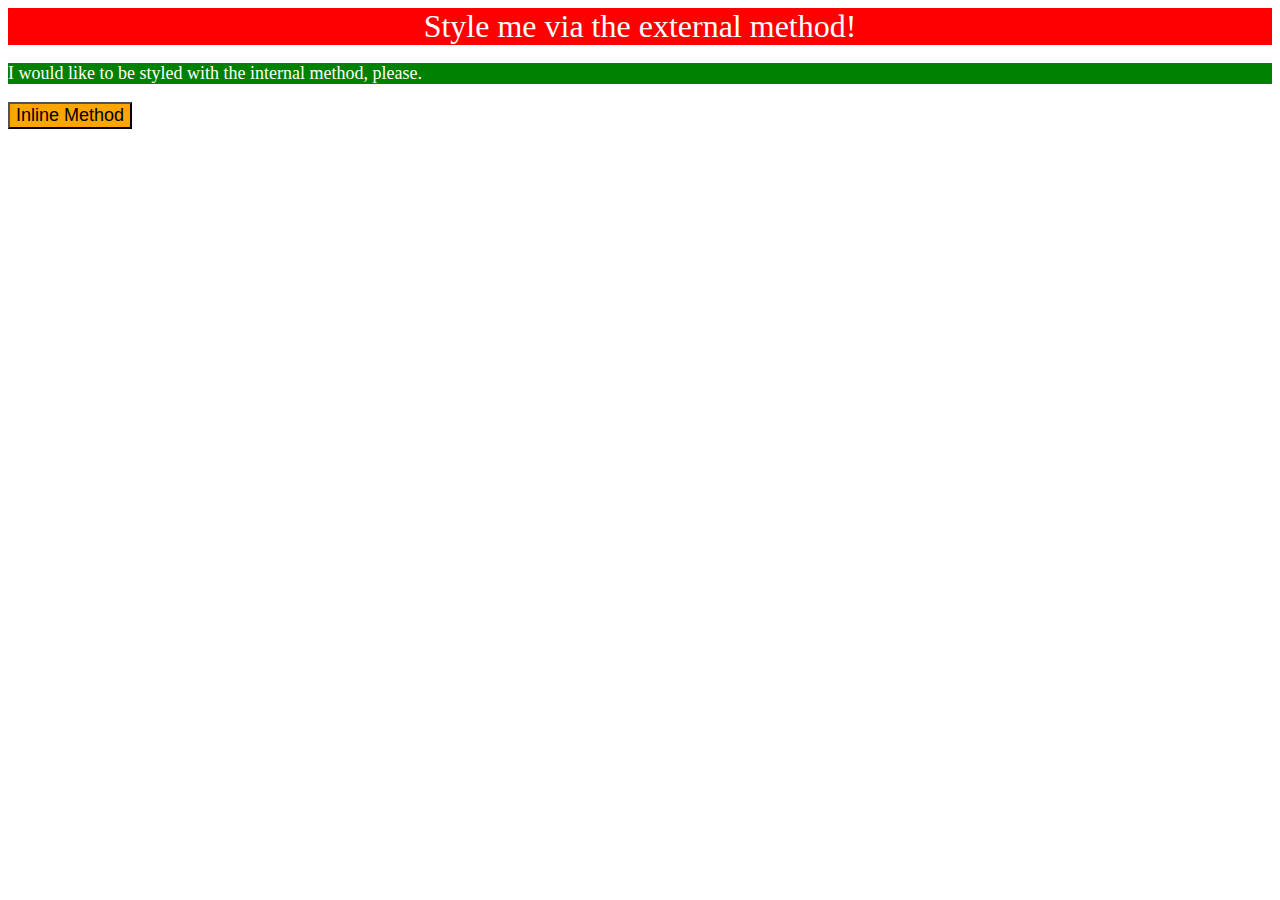
<file: foundations/intro-to-css/01-css-methods/index.html>
<!DOCTYPE html>
<html lang="en">

<head>
  <meta charset="UTF-8">
  <meta http-equiv="X-UA-Compatible" content="IE=edge">
  <meta name="viewport" content="width=device-width, initial-scale=1.0">
  <link rel="stylesheet" href="styles.css">
  <title>Methods for Adding CSS</title>
  <style>
    p {
      background-color: green;
      color: white;
      font-size: 18px;
    }
  </style>
</head>

<body>
  <div>Style me via the external method!</div>
  <p>I would like to be styled with the internal method, please.</p>
  <button style="background-color: orange; font-size: 18px;">Inline Method</button>
</body>

</html>
</file>
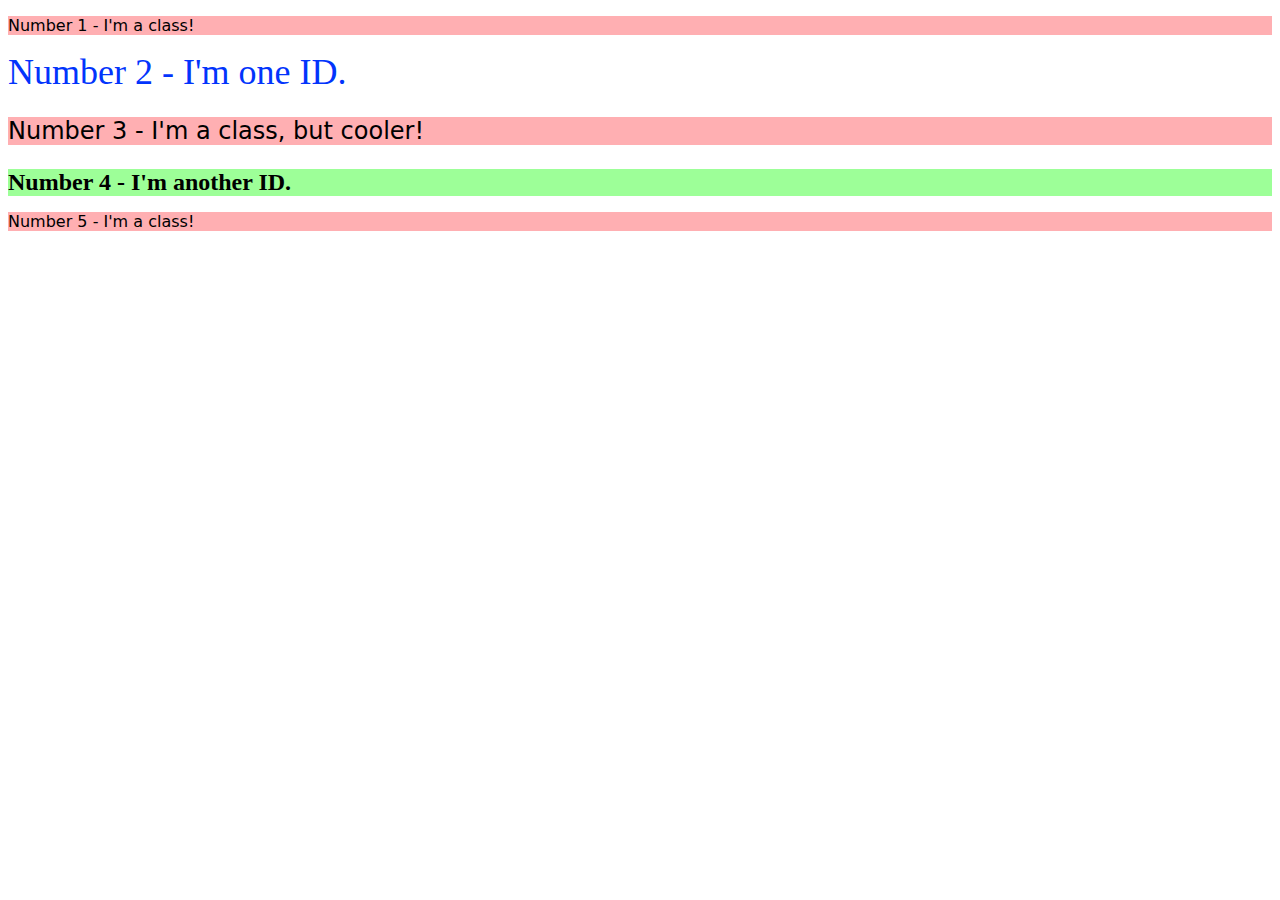
<file: foundations/intro-to-css/02-class-id-selectors/index.html>
<!DOCTYPE html>
<html lang="en">

<head>
  <meta charset="UTF-8">
  <meta http-equiv="X-UA-Compatible" content="IE=edge">
  <meta name="viewport" content="width=device-width, initial-scale=1.0">
  <title>Class and ID Selectors</title>
  <link rel="stylesheet" href="style.css">
</head>

<body>
  <p class="odd">Number 1 - I'm a class!</p>
  <div id="second">Number 2 - I'm one ID.</div>
  <p class="odd dayfont">Number 3 - I'm a class, but cooler!</p>
  <div id="fourth" class="dayfont">Number 4 - I'm another ID.</div>
  <p class="odd">Number 5 - I'm a class!</p>
</body>

</html>
</file>
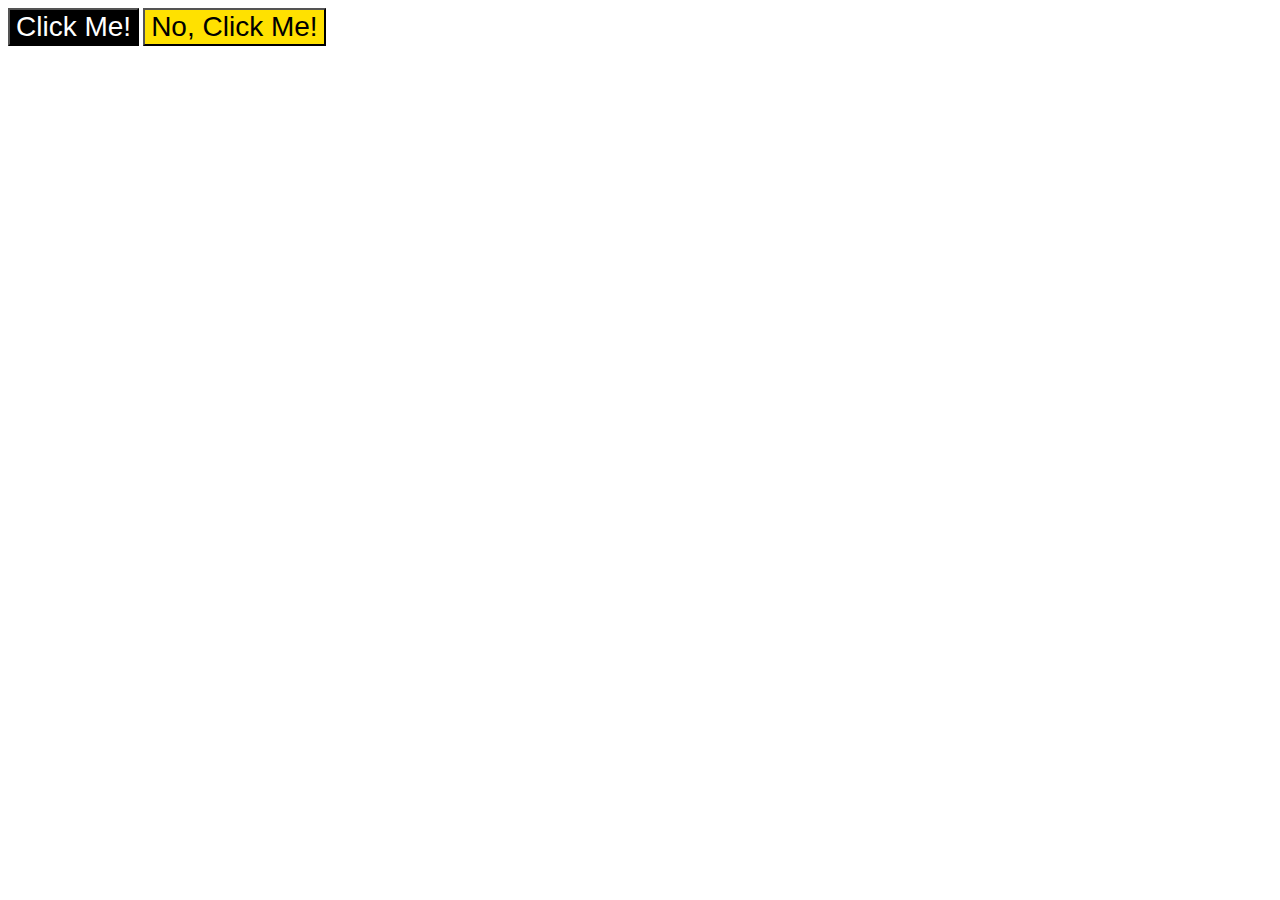
<file: foundations/intro-to-css/03-grouping-selectors/index.html>
<!DOCTYPE html>
<html lang="en">

<head>
  <meta charset="UTF-8">
  <meta http-equiv="X-UA-Compatible" content="IE=edge">
  <meta name="viewport" content="width=device-width, initial-scale=1.0">
  <link rel="stylesheet" href="style.css">
  <title>Grouping Selectors</title>
</head>

<body>
  <button class="first">Click Me!</button>
  <button class="second">No, Click Me!</button>
</body>

</html>
</file>
<file: foundations/intro-to-css/01-css-methods/styles.css>
div {
    background-color: red;
    color: white;
    font-size: 32px;
    font-weight: "bold";
    text-align: center;
}
</file>
<file: foundations/intro-to-css/02-class-id-selectors/style.css>
.odd {
    background-color: #ff515775;
    font-family: Verdana, "DejaVu Sans", sans-serif;
}

.dayfont {
    font-size: 24px;
}

#second {
    color: #0234fc;
    font-size: 36px;
}

#fourth {
    background-color: #29ff1e75;
    font-weight: bold;
}
</file>
<file: foundations/intro-to-css/03-grouping-selectors/style.css>
button {
    font-size: 28px;
    font-family: Helvetica, "Times New Roman", sans-serif;
}

.first {
    color: white;
    background-color: rgb(0,0,0);
}

.second {
    background-color: rgb(255,225,0);
}
</file>
